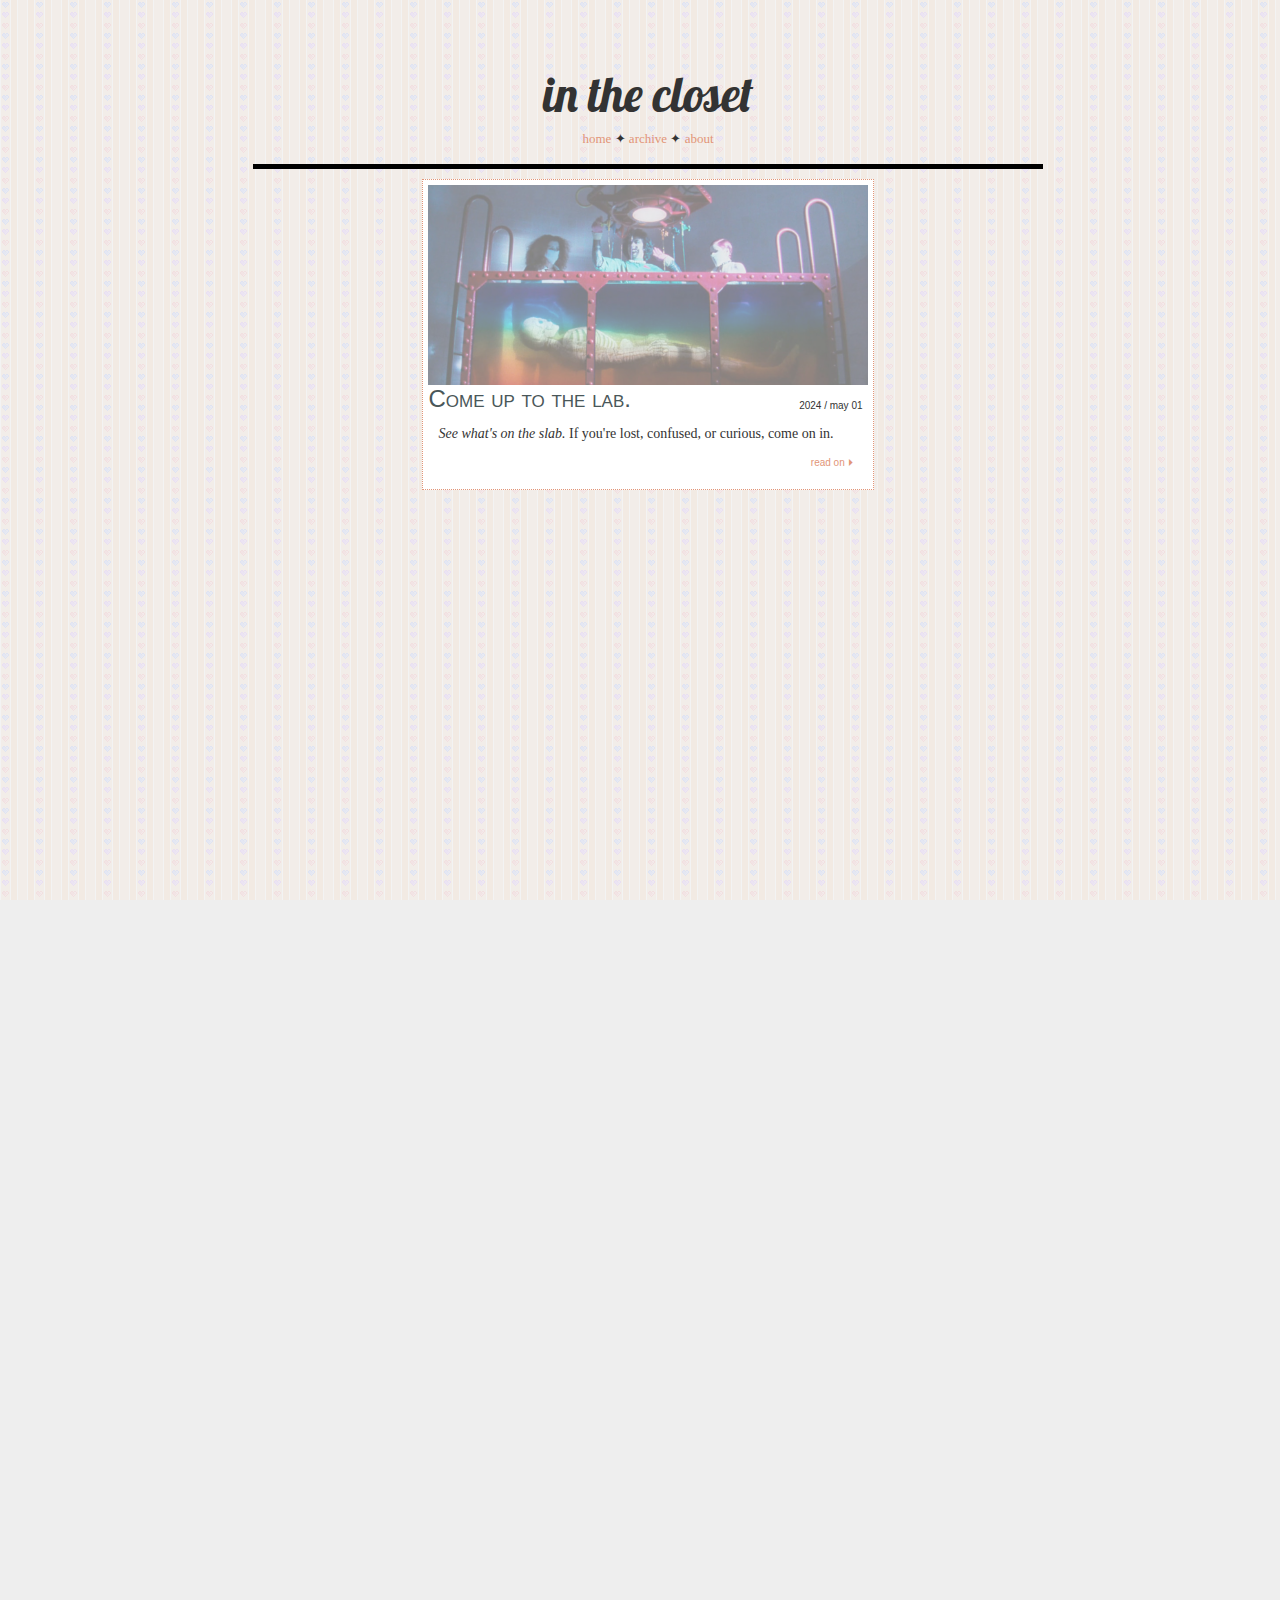
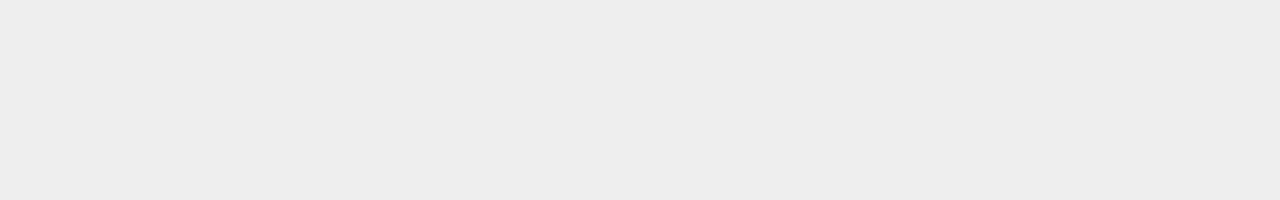
<file: index.html>
<!DOCTYPE html>
<html lang="en-us">
	<head>
		<meta charset="UTF-8">
		<title>
			in the closet
		</title>
        <link href="https://cdn.jsdelivr.net/npm/bootstrap@5.3.2/dist/css/bootstrap.min.css" rel="stylesheet" integrity="sha384-T3c6CoIi6uLrA9TneNEoa7RxnatzjcDSCmG1MXxSR1GAsXEV/Dwwykc2MPK8M2HN" crossorigin="anonymous">
        <!-- <link href="//cdn-images.mailchimp.com/embedcode/classic-061523.css" rel="stylesheet" type="text/css"> -->
		<link rel="stylesheet" href="styles/styles.css">
        <script>
            document.querySelectorAll('a[href="'+document.URL+'"]').forEach(link => link.className += 'current_link');
        </script>
	</head>
    <body>
        <div class="dots"></div>
            <div class="title"><a href="index.html">in the closet</a></div>
            <div class="nav">
                <a href="index.html" class="current-link">home</a> ✦ <a href="archive.html">archive</a> ✦ <a href="about.html">about</a>
            </div>
            <div class="main">
    <!--            <div class="post">
                    <div class="bg img1"></div>
                    <div class="ptitle">Title</div>
                    <div class="pdate">2024 / May 01</div>
                    <div class="clear"></div>
                    <div class="pbody">Lorem ipsum dolor sit amet, consectetur adipiscing elit, sed do eiusmod tempor incididunt ut labore et dolore magna aliqua. Ut enim ad minim veniam, quis nostrud exercitation ullamco laboris nisi ut aliquip ex ea commodo consequat. Duis aute irure dolor in reprehenderit in voluptate velit esse cillum dolore eu fugiat nulla pariatur. Excepteur sint occaecat cupidatat non proident, sunt in culpa qui officia deserunt mollit anim id est laborum.</div>
                </div>
    -->
                <div class="post"><div class="bg img1"><a href="posts/intro.html"></a></div>
                    <div class="ptitle"><a href="posts/intro.html">Come up to the lab.</a></div>
                    <div class="pdate">2024 / May 01</div>
                    <div class="clear"></div>
                    <div class="pbody"><i>See what's on the slab.</i> If you're lost, confused, or curious, come on in.
                        <div class="pdate"><a href="posts/intro.html">read on ⏵</a></div>
                    </div>
                </div>
            </div>
<!--       <div class="mc">
            <div id="mc_embed_shell">
                <div id="mc_embed_signup">
                    <form action="https://gmail.us17.list-manage.com/subscribe/post?u=20f72ce940114389c19373110&amp;id=6882ec833c&amp;f_id=009e54e0f0" method="post" id="mc-embedded-subscribe-form" name="mc-embedded-subscribe-form" class="validate" target="_blank">
                        <div id="mc_embed_signup_scroll"><h1>get the skeletons out of the closet and into the inbox.</h1>
                            <div class="indicates-required"><span class="asterisk">*</span> indicates required</div>
                            <div class="mc-field-group"><label for="mce-EMAIL">Email Address <span class="asterisk">*</span></label><input type="email" name="EMAIL" class="required email" id="mce-EMAIL" required="" value=""></div>
                        <div id="mce-responses" class="clear foot">
                            <div class="response" id="mce-error-response" style="display: none;"></div>
                            <div class="response" id="mce-success-response" style="display: none;"></div>
                        </div>
                    <div style="position: absolute; left: -5000px;" aria-hidden="true">
                        /* real people should not fill this in and expect good things - do not remove this or risk form bot signups */
                        <input type="text" name="b_20f72ce940114389c19373110_6882ec833c" tabindex="-1" value="">
                    </div>
                        <div class="optionalParent">
                            <div class="clear foot">
                                <input type="submit" name="subscribe" id="mc-embedded-subscribe" class="button" value="Subscribe">
                                <p style="margin: 0px auto;"><a href="http://eepurl.com/iPAvFs" title="Mailchimp - email marketing made easy and fun"><span style="display: inline-block; background-color: transparent; border-radius: 4px;"><img class="refferal_badge" src="https://digitalasset.intuit.com/render/content/dam/intuit/mc-fe/en_us/images/intuit-mc-rewards-text-dark.svg" alt="Intuit Mailchimp" style="width: 220px; height: 40px; display: flex; padding: 2px 0px; justify-content: center; align-items: center;"></span></a></p>
                            </div>
                        </div>
                    </div>
                </form>
                </div>
            <script type="text/javascript" src="//s3.amazonaws.com/downloads.mailchimp.com/js/mc-validate.js"></script><script type="text/javascript">(function($) {window.fnames = new Array(); window.ftypes = new Array();fnames[0]='EMAIL';ftypes[0]='email';fnames[1]='FNAME';ftypes[1]='text';fnames[2]='LNAME';ftypes[2]='text';fnames[3]='ADDRESS';ftypes[3]='address';fnames[4]='PHONE';ftypes[4]='phone';fnames[5]='BIRTHDAY';ftypes[5]='birthday';}(jQuery));var $mcj = jQuery.noConflict(true);</script></div>
        </div>
-->
    </body>
</html>
</file>
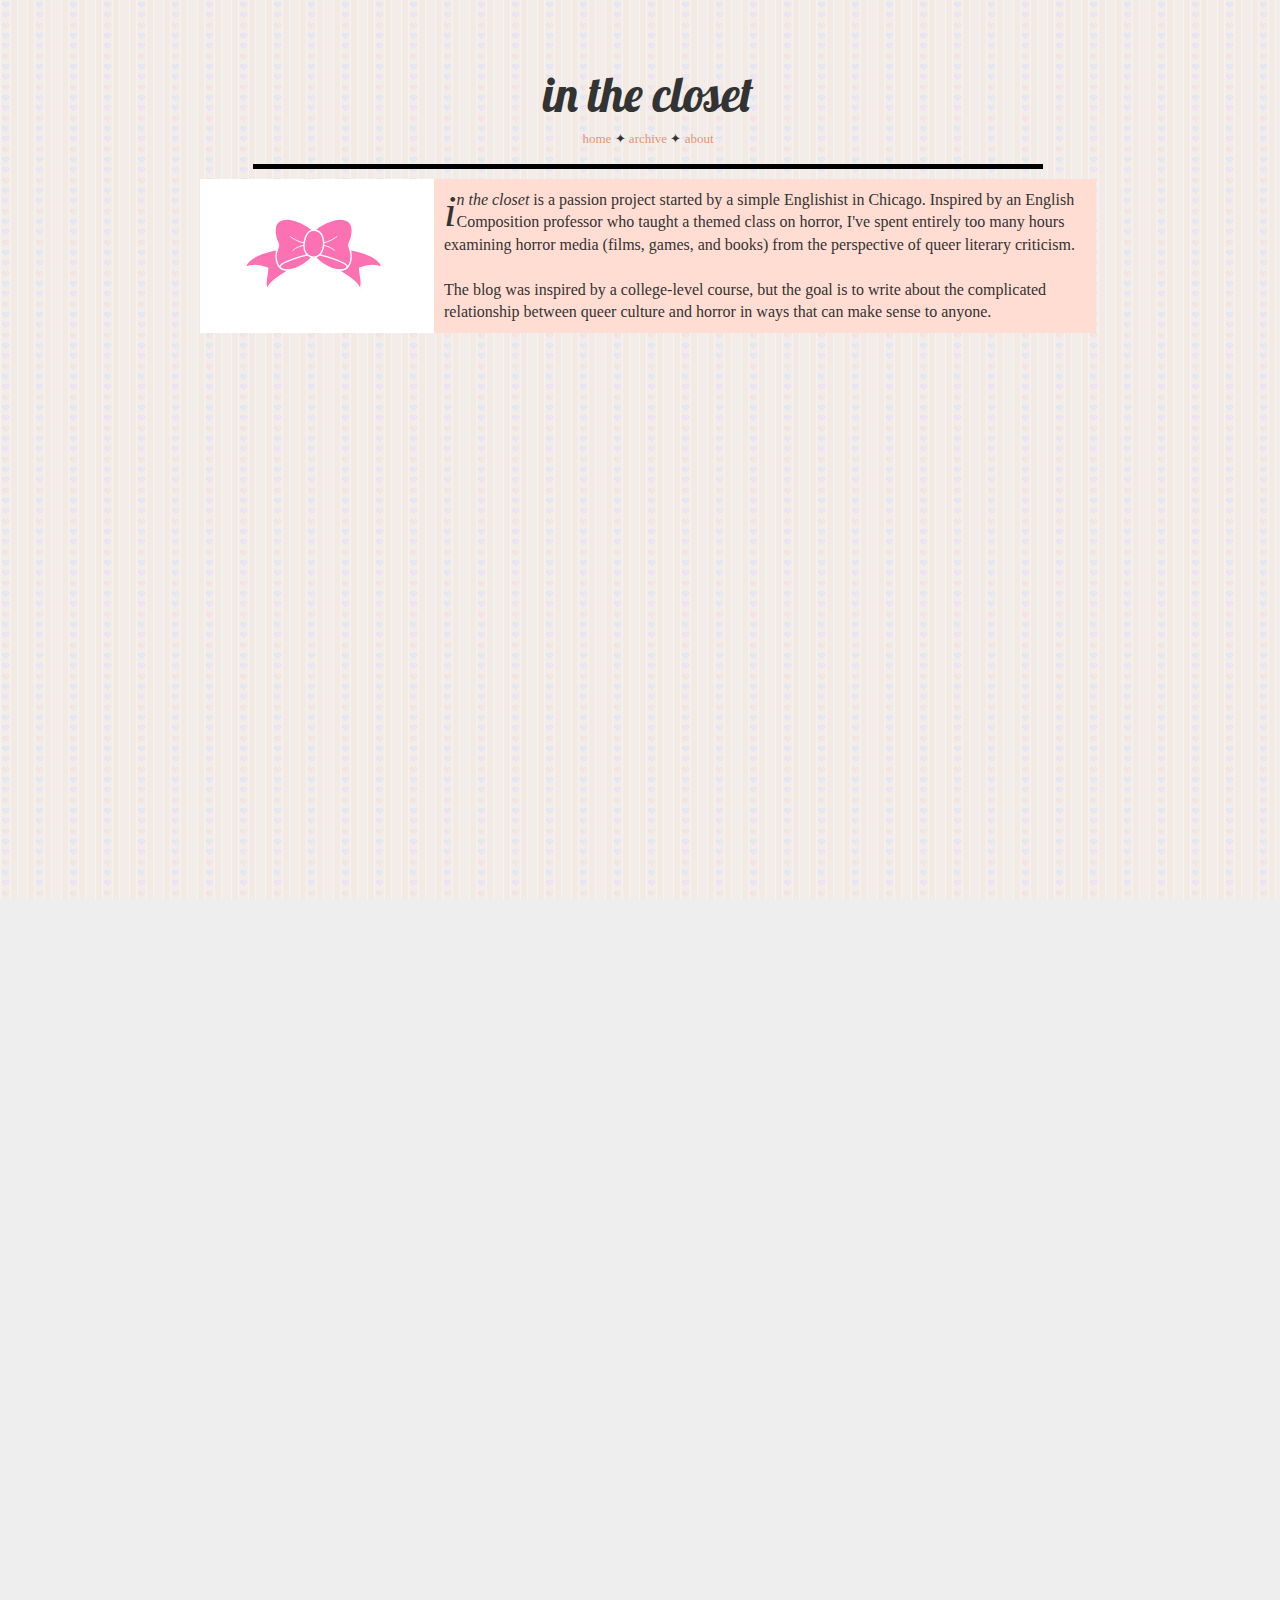
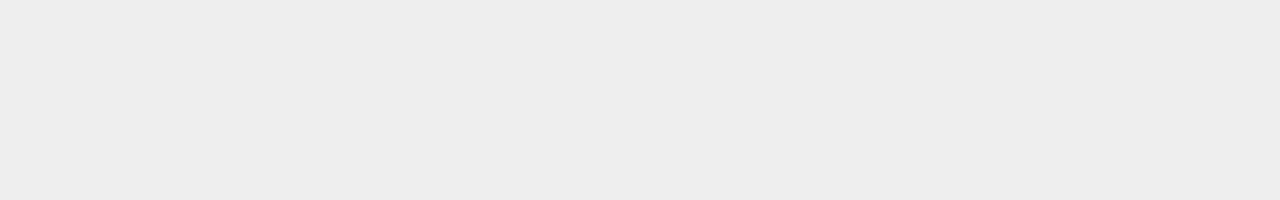
<file: about.html>
<!DOCTYPE html>
<html lang="en-us">
	<head>
		<meta charset="UTF-8">
		<title>
			in the closet
		</title>
        <link href="https://cdn.jsdelivr.net/npm/bootstrap@5.3.2/dist/css/bootstrap.min.css" rel="stylesheet" integrity="sha384-T3c6CoIi6uLrA9TneNEoa7RxnatzjcDSCmG1MXxSR1GAsXEV/Dwwykc2MPK8M2HN" crossorigin="anonymous">
		<link rel="stylesheet" href="styles/styles.css">
        <script>
            document.querySelectorAll('a[href="'+document.URL+'"]').forEach(link => link.className += 'current_link');
        </script>
	</head>
    <body>
        <div class="dots"></div>
        <div class="title">in the closet</div>
        <div class="nav">
            <a href="index.html">home</a> ✦ <a href="archive.html">archive</a> ✦ <a href="about.html">about</a>
        </div>
        <div class="main">
            <div class="abt-side"><img src="img/bow.svg" class="avatar"></div>
            <div class="abt-body"><div class="first"><i><span>i</span>n the closet</i> is a passion project started by a simple Englishist in Chicago. Inspired by an English Composition professor who taught a themed class on horror, I've spent entirely too many hours examining horror media (films, games, and books) from the perspective of queer literary criticism.
                <br>
                <br>
            The blog was inspired by a college-level course, but the goal is to write about the complicated relationship between queer culture and horror in ways that can make sense to anyone.</div></div>
        </div>
    </body>
</html>
</file>
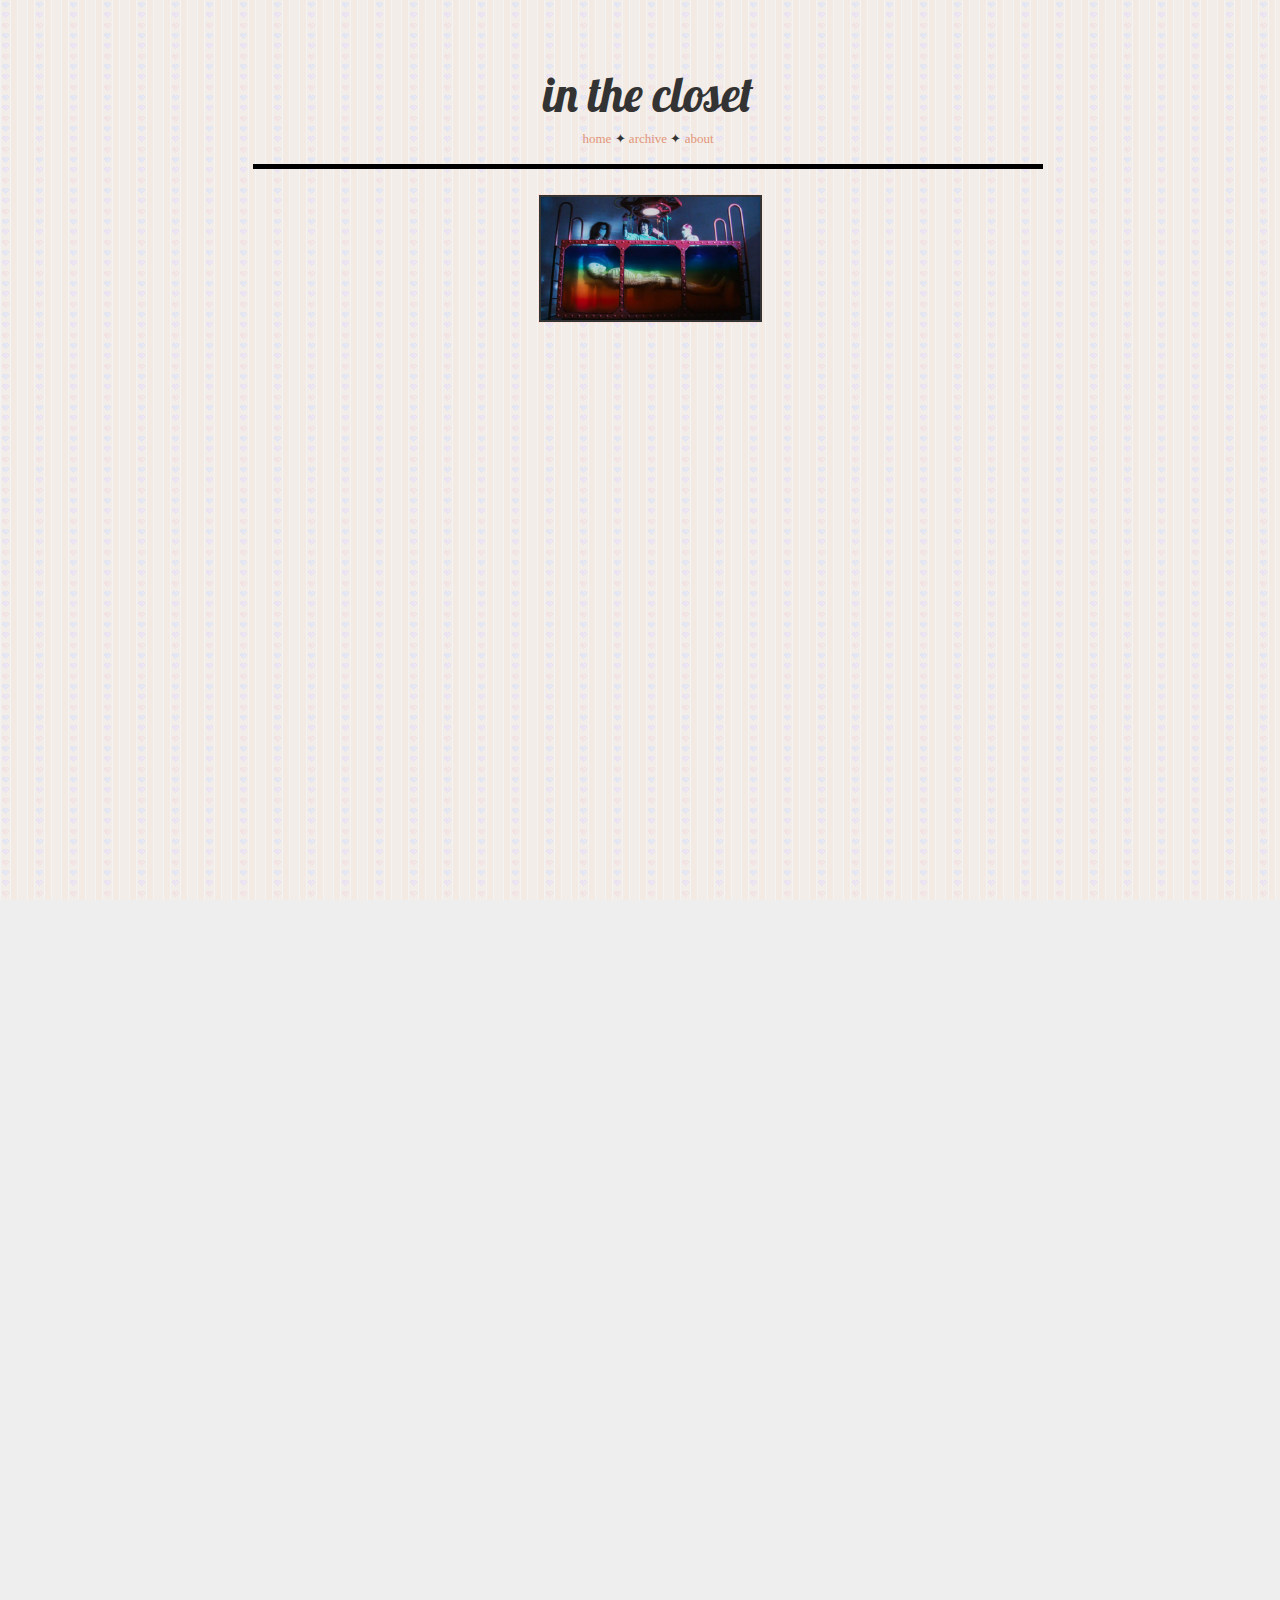
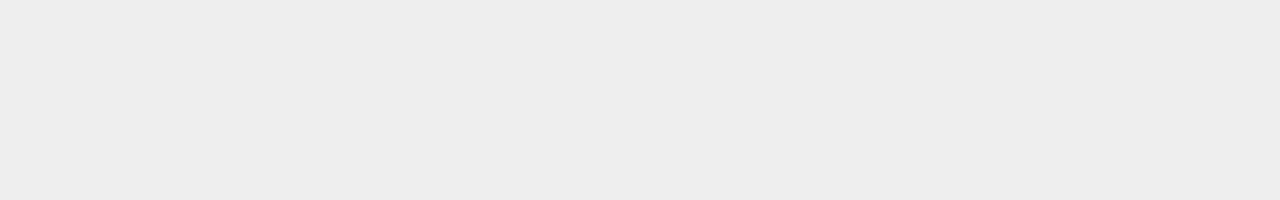
<file: archive.html>
<!DOCTYPE html>
<html lang="en-us">
	<head>
		<meta charset="UTF-8">
		<title>
			in the closet
		</title>
        <link href="https://cdn.jsdelivr.net/npm/bootstrap@5.3.2/dist/css/bootstrap.min.css" rel="stylesheet" integrity="sha384-T3c6CoIi6uLrA9TneNEoa7RxnatzjcDSCmG1MXxSR1GAsXEV/Dwwykc2MPK8M2HN" crossorigin="anonymous">
		<link rel="stylesheet" href="styles/styles.css">
        <script>
            document.querySelectorAll('a[href="'+document.URL+'"]').forEach(link => link.className += 'current_link');
        </script>
	</head>
    <body>
        <div class="dots"></div>
        <div class="title">in the closet</div>
        <div class="nav">
            <a href="index.html">home</a> ✦ <a href="archive.html">archive</a> ✦ <a href="about.html">about</a>
        </div>
        <div class="main">
            <div class="archive">
                <div class="archpost">
                    <img src="img/the%20slab.jpg" class="archimg">
                    <div class="archdesc">
                        <div class="ptitle archdate">May 01 2024</div>
                        <br>
                        <div class="archtitle"><a href="posts/intro.html">Come up to the lab.</a></div>
                    </div>
                </div>
<!--                <div class="archpost"></div> -->
            </div>
        </div>
    </body>
</html>
</file>
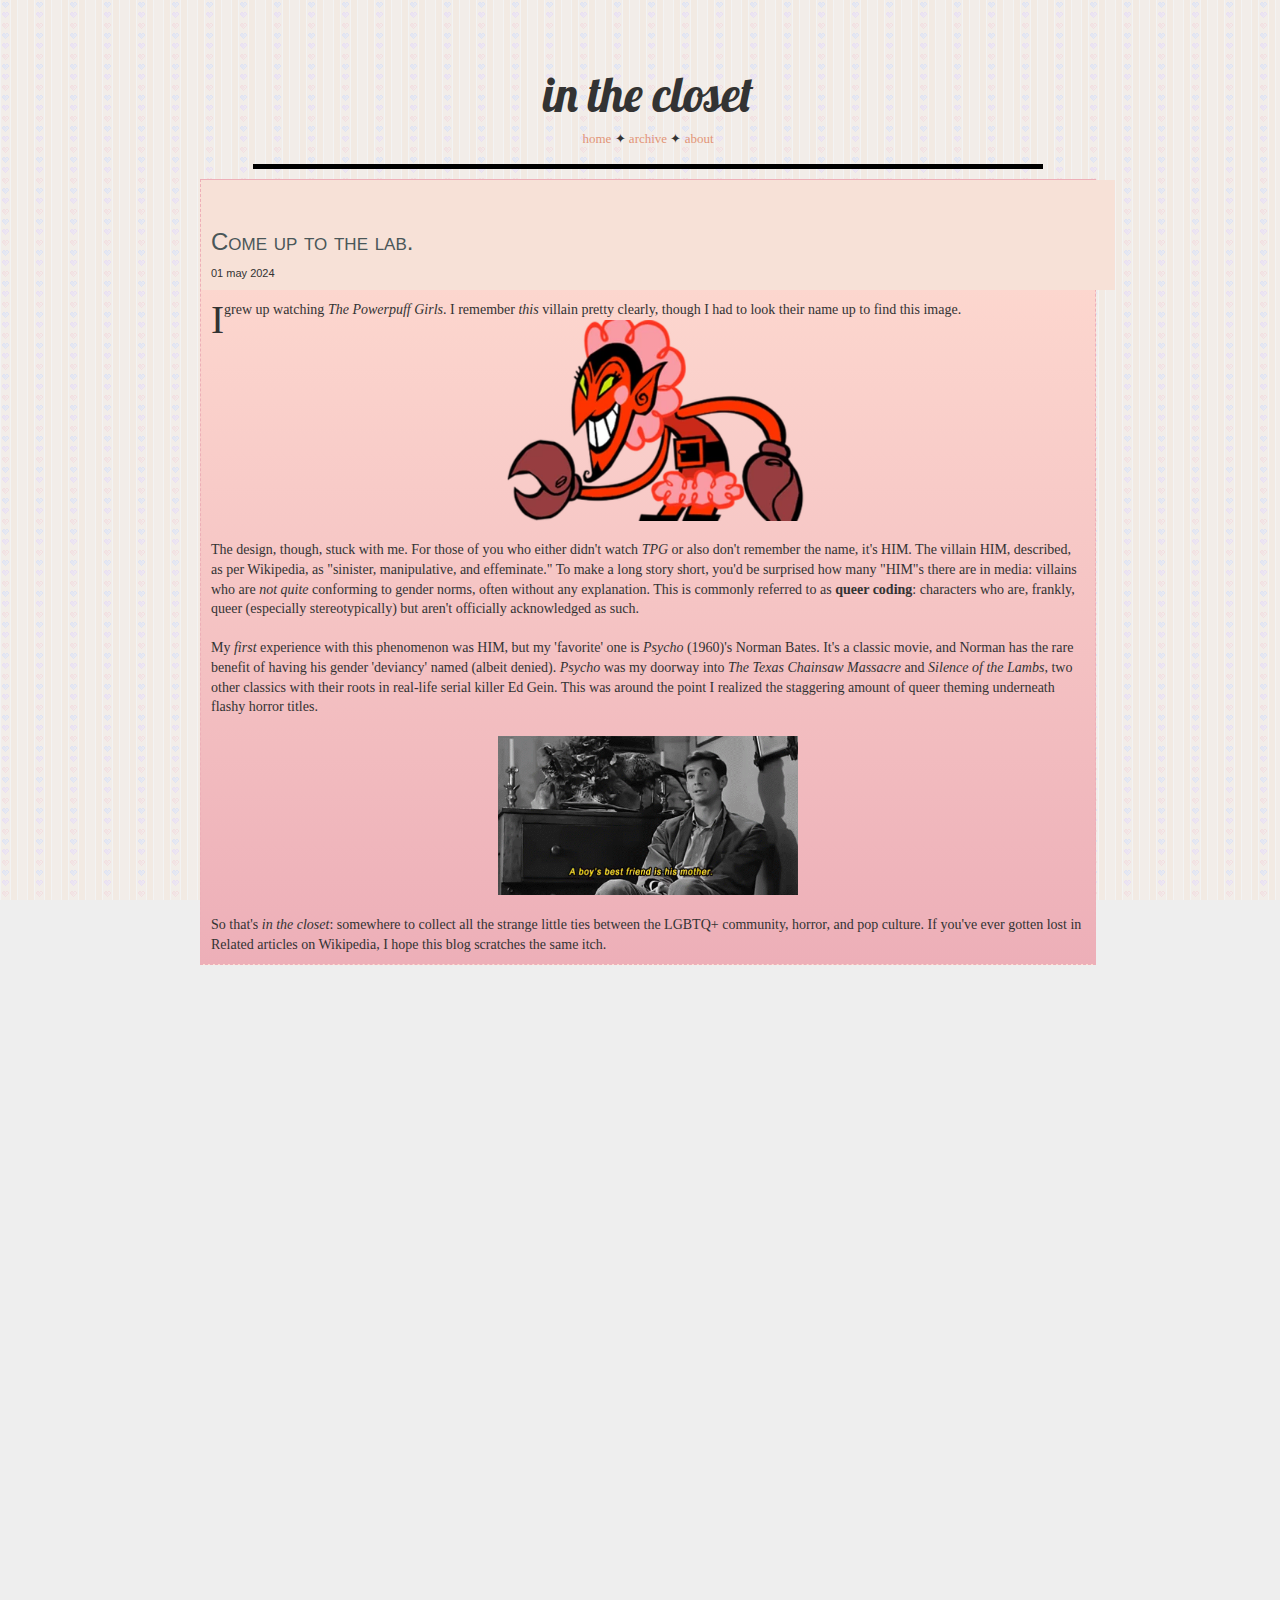
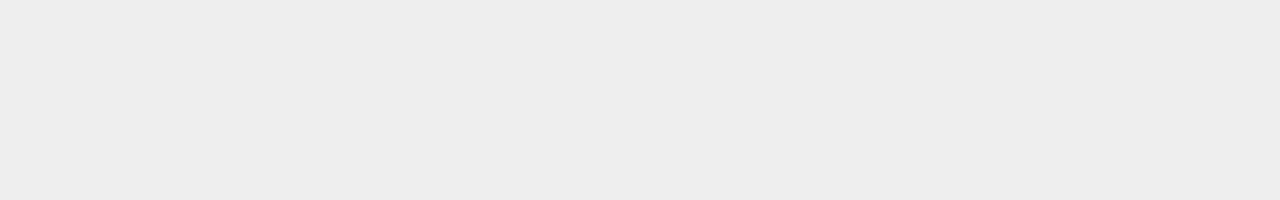
<file: posts/intro.html>
<!DOCTYPE html>
<html lang="en-us">
	<head>
		<meta charset="UTF-8">
		<title>
			in the closet
		</title>
        <link href="https://cdn.jsdelivr.net/npm/bootstrap@5.3.2/dist/css/bootstrap.min.css" rel="stylesheet" integrity="sha384-T3c6CoIi6uLrA9TneNEoa7RxnatzjcDSCmG1MXxSR1GAsXEV/Dwwykc2MPK8M2HN" crossorigin="anonymous">
		<link rel="stylesheet" href="../styles/styles.css">
        <script>
            document.querySelectorAll('a[href="'+document.URL+'"]').forEach(link => link.className += 'current_link');
        </script>
	</head>
    <body>
        <div class="dots"></div>
        <div class="title">in the closet</div>
        <div class="nav">
            <a href="../index.html" class="current-link">home</a> ✦ <a href="../archive.html">archive</a> ✦ <a href="../about.html">about</a>
        </div>
        <div class="main">
            <div class="pfull">
                <div class="pheader">
                    <div class="ptitle">Come up to the lab.</div>
                    <p class="date">01 may 2024</p>
                </div>
                <div class="pbody">
                    <div class="first"><span class="second">I</span> grew up watching <i>The Powerpuff Girls</i>. I remember <i>this</i> villain pretty clearly, though I had to look their name up to find this image.
                        <br>
                    <img src="../img/him.png" class="center">
                        <br>
                    The design, though, stuck with me. For those of you who either didn't watch <i>TPG</i> or also don't remember the name, it's HIM. The villain HIM, described, as per Wikipedia, as "sinister, manipulative, and effeminate." To make a long story short, you'd be surprised how many "HIM"s there are in media: villains who are <i>not quite</i> conforming to gender norms, often without any explanation. This is commonly referred to as <b>queer coding</b>: characters who are, frankly, queer (especially stereotypically) but aren't officially acknowledged as such.
                        <br>
                        <br>
                    My <i>first</i> experience with this phenomenon was HIM, but my 'favorite' one is <i>Psycho</i> (1960)'s Norman Bates. It's a classic movie, and Norman has the rare benefit of having his gender 'deviancy' named (albeit denied). <i>Psycho</i> was my doorway into <i>The Texas Chainsaw Massacre</i> and <i>Silence of the Lambs</i>, two other classics with their roots in real-life serial killer Ed Gein. This was around the point I realized the staggering amount of queer theming underneath flashy horror titles.
                        <br>
                        <br>
                        <img src="../img/best-friend-mother.gif" class="center">
                        <br>
                    So that's <i>in the closet</i>: somewhere to collect all the strange little ties between the LGBTQ+ community, horror, and pop culture. If you've ever gotten lost in Related articles on Wikipedia, I hope this blog scratches the same itch.
                    </div>
                </div>
            </div>
        </div>
    </body>
</html>
</file>
<file: styles/styles.css>
@import url('https://fonts.googleapis.com/css2?family=Lobster&display=swap');

body, html {
    height:100vh;
    width:100vw;
}

body {
    background-color:#eee;
    color:#333;
}

.dots {
    position:;
}

.dots::before {
    content:"";
    position: absolute;
    left:0;
    top:0;
    width:100%;
    height:200vh;
    background-image:url(../img/tumblr_inline_mlkxssebbQ1r53miq.gif);
    opacity:0.3;
    background-repeat:repeat;
    background-attachment:fixed;
    z-index:-1;
    background-size:auto;
}

div.title {
    font-family:lobster;
    font-size:48px;
    text-align:center;
    margin:auto;
    margin-top:5%;
    height:50px;
    width:550px;
    align-content:center;
    font-weight:300;
}

div.title a {
    color:inherit;
    text-decoration:inherit;
}

div.nav {
    display:block;
    position:relative;
    margin:auto;
    padding:5px;
    height:40px;
    width:70%;
    max-width:780px;
    align-content:center;
    font-family:georgia;
    font-size:13px;
    text-align:center;
    border-bottom:5px solid #000;
}

div.nav a {
    color:#E29578;
    text-decoration:inherit;
    transition:color 0.5s ease;
}

div.nav a:hover {
    color:#EDAFB8;
}

div.main {
    display:flex;
    position:relative;
    margin:auto;
    margin-top:10px;
    height:auto;
    width:70%;
    background-color:;
    align-content:center;
    max-width:900px;
    justify-content:space-between;
}

div.post {
    display:inline-block;
    position:relative;
    margin:auto;
    padding:5px;
    height:auto;
    max-height:350px;
    width:49%;
    min-width:300px;
    background-color:#fff;
    align-self:stretch;
    overflow:hidden;
    border:1px dotted #E29578;
}

div.bg {
    height:200px;
    width:auto;
    background-color:#000;
    opacity:.5;
    transition:opacity 1s;
}

div.bg:hover {
    opacity:1;
}

div.ptitle {
    display:inline-flex;
    position:relative;
    margin:auto;
    align-self:flex-start;
    font-family:sans-serif;
    font-size:24px;
    font-variant:small-caps;
    color:#4A5759;
}

div.ptitle a {
    color:inherit;
    text-decoration:inherit;
    transition:color 0.5s ease;
}

div.ptitle a:hover {
    color:#B0C4B1;
}

div.pdate {
    display:inline-flex;
    padding:5px;
    padding-top:15px;
    font-family:arial;
    font-size:10px;
    text-transform:lowercase;
    float:right;
}

div.pbody {
    display:inline-block;
    padding:10px;
    font-family:calibri;
    font-size:14px;
}

div.pfull {
    position:relative;
    display:block;
    margin:auto;
    background-color:#FFDDD2;
    background-image:linear-gradient(#FFDDD2, #EDAFB8);
    width:100%;
    max-width:900px;
    height:auto;
    align-self:stretch;
    border:1px dashed;
    border-color:#EDAFB8;
}

div.pheader {
    position:relative;
    display:block;
    padding:10px;
    padding-bottom:0px;
    width:100%;
    height:100px;
    background-color:#F7E1D7;
    align-content:flex-end;
}

div.abt-side {
    position:relative;
    width:25%;
    height:auto;
    margin:0;
    padding:10px;
    background-color:#fff;
    align-content:center;
}

div.abt-body {
    position:relative;
    width:75%;
    height:auto;
    margin:auto;
    padding:10px;
    background-color:#FFDDD2;
}

div.mc {
    position:relative;
    margin:auto;
    width:70%;
}

div.first {
    line-height: 1.4em;
}

div.first:first-letter {
    font-size: 2.8em;
    float: left;
    margin-top: 0.25em;
}

div.archive {
    position:relative;
    width:100%;
    height:auto;
    padding:10px;
    margin:auto;
    display:flex;
    justify-content:space-evenly;
    flex-wrap:wrap;
}

div.archpost {
    position:relative;
    width:25%;
    min-width:200px;
    height:auto;
    margin:5px;
    display:flex;
    align-items:center;
    transition:opacity 1s;
    border:1px #FFDDD2 dashed;
}

div.archpost:hover {
    opacity:0.5;
}

div.archdesc {
    position:absolute;
    top:0;
    left:0;
    bottom:0;
    right:0;
    padding:5px;
    text-align:center;
    align-self:center;
    font-family:inherit;
    font-size:12px;
    font-weight:inherit;
    background:rgba(0, 0, 0, 0.5);
    color:#fff;
    visibility:hidden;
    opacity:0;
    transition:opacity 1s, visibility 1s;
    overflow:hidden;
}

div.archdate {
    color:#FFDDD2;
}

div.archpost:hover div.archdesc {
    visibility:visible;
    opacity:1; 
}

div.archtitle {
    color:#DEDBD2;
    font-family:helvetica;
    font-size:16px;
    font-variant:small-caps;
    font-weight:bold;
}

div.archtitle a {
    color:inherit;
    font-family:inherit;
    font-size:inherit;
    text-decoration:inherit;
}

img.body {
    display:block;
    width:auto;
    height:auto;
    max-width:50%;
    margin:auto;
}

p.date {
    font-family:arial;
    font-size:11px;
}

p.title {
    font-family:sans-serif;
    font-size:24px;
    font-variant:small-caps;
}

p.body::first-letter{
    font-family:vladimir script;
    font-size: 3.5em;
}

.current-link {
    color:#000;
}

.img1 {
    background-image:url(../img/the%20slab.jpg);
    background-size:cover;
}

div.bg a {
    position: absolute;
    width: 100%;
    height: 80%;
    top: 0;
    left: 0;
    text-decoration: none; /* No underlines on the link */
    z-index: 10; /* Places the link above everything else in the div */
    background-color: #FFF; /* Fix to make div clickable in IE */
    opacity: 0; /* Fix to make div clickable in IE */
    filter: alpha(opacity=1); /* Fix to make div clickable in IE */
}

div.pbody a {
    color:#E29578;
    text-decoration:none;
    transition:font-variant 0.5s ease;
}

div.pbody a:hover {
    font-variant:small-caps;
}

img.archimg {
    width:100%;
    height:auto;
    object-fit:cover;
    border:2px #333 solid;
}

.center {
    display:block;
    margin-left:auto;
    margin-right:auto;
    width:50%;
    min-width:200px;
    max-width:300px;
}

.avatar {
    display:block;
    margin-left:auto;
    margin-right:auto;
    width:100%;
    max-width:150px;
    max-height:200px;
}

.round {
    border:1px #333;
    border-radius:50%;
}

.clear {
    clear:both;
}

.remove-all-margin {
    margin:0 !important;
    padding:0 !important;
}

.lobster-regular {
  font-family: "Lobster", sans-serif;
  font-weight: 400;
  font-style: normal;
}

/* #mc_embed_signup{background:#fff; false;clear:left; font:14px Helvetica,Arial,sans-serif; width: px;} /
</file>
